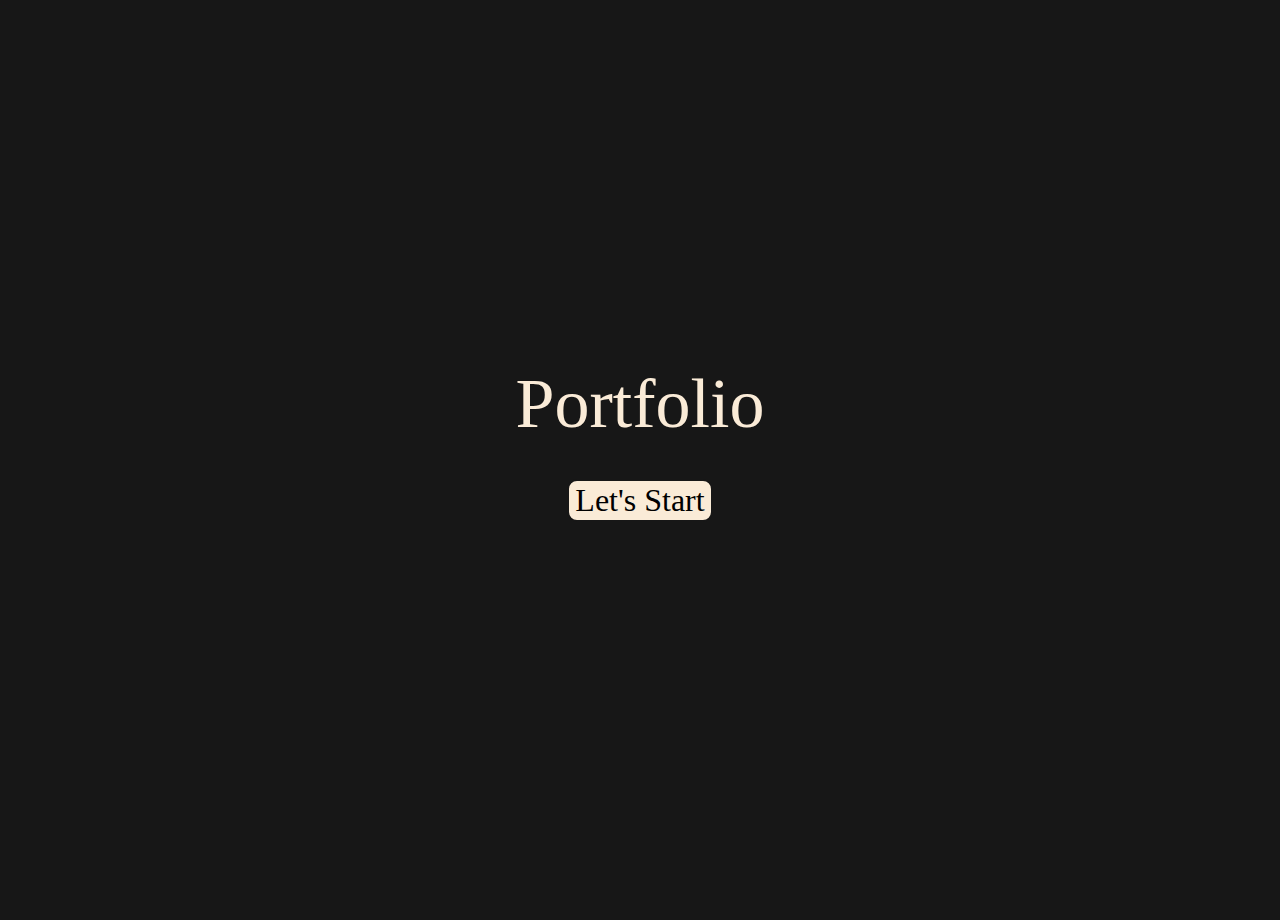
<file: index.html>
<!DOCTYPE html>
<html lang="en">
<head>
    <meta charset="UTF-8">
    <meta name="viewport" content="width=device-width, initial-scale=1.0">
    <title>Document</title>
    <link rel="stylesheet" href="start.css">
</head>
<body>
    <div class="box">
        <div class="start"> Portfolio </div>
        <div class="btn">
            <button onclick="document.location.href = 'clone.html'">Let's Start</button></div>
    </div>
</body>
</html>
</file>
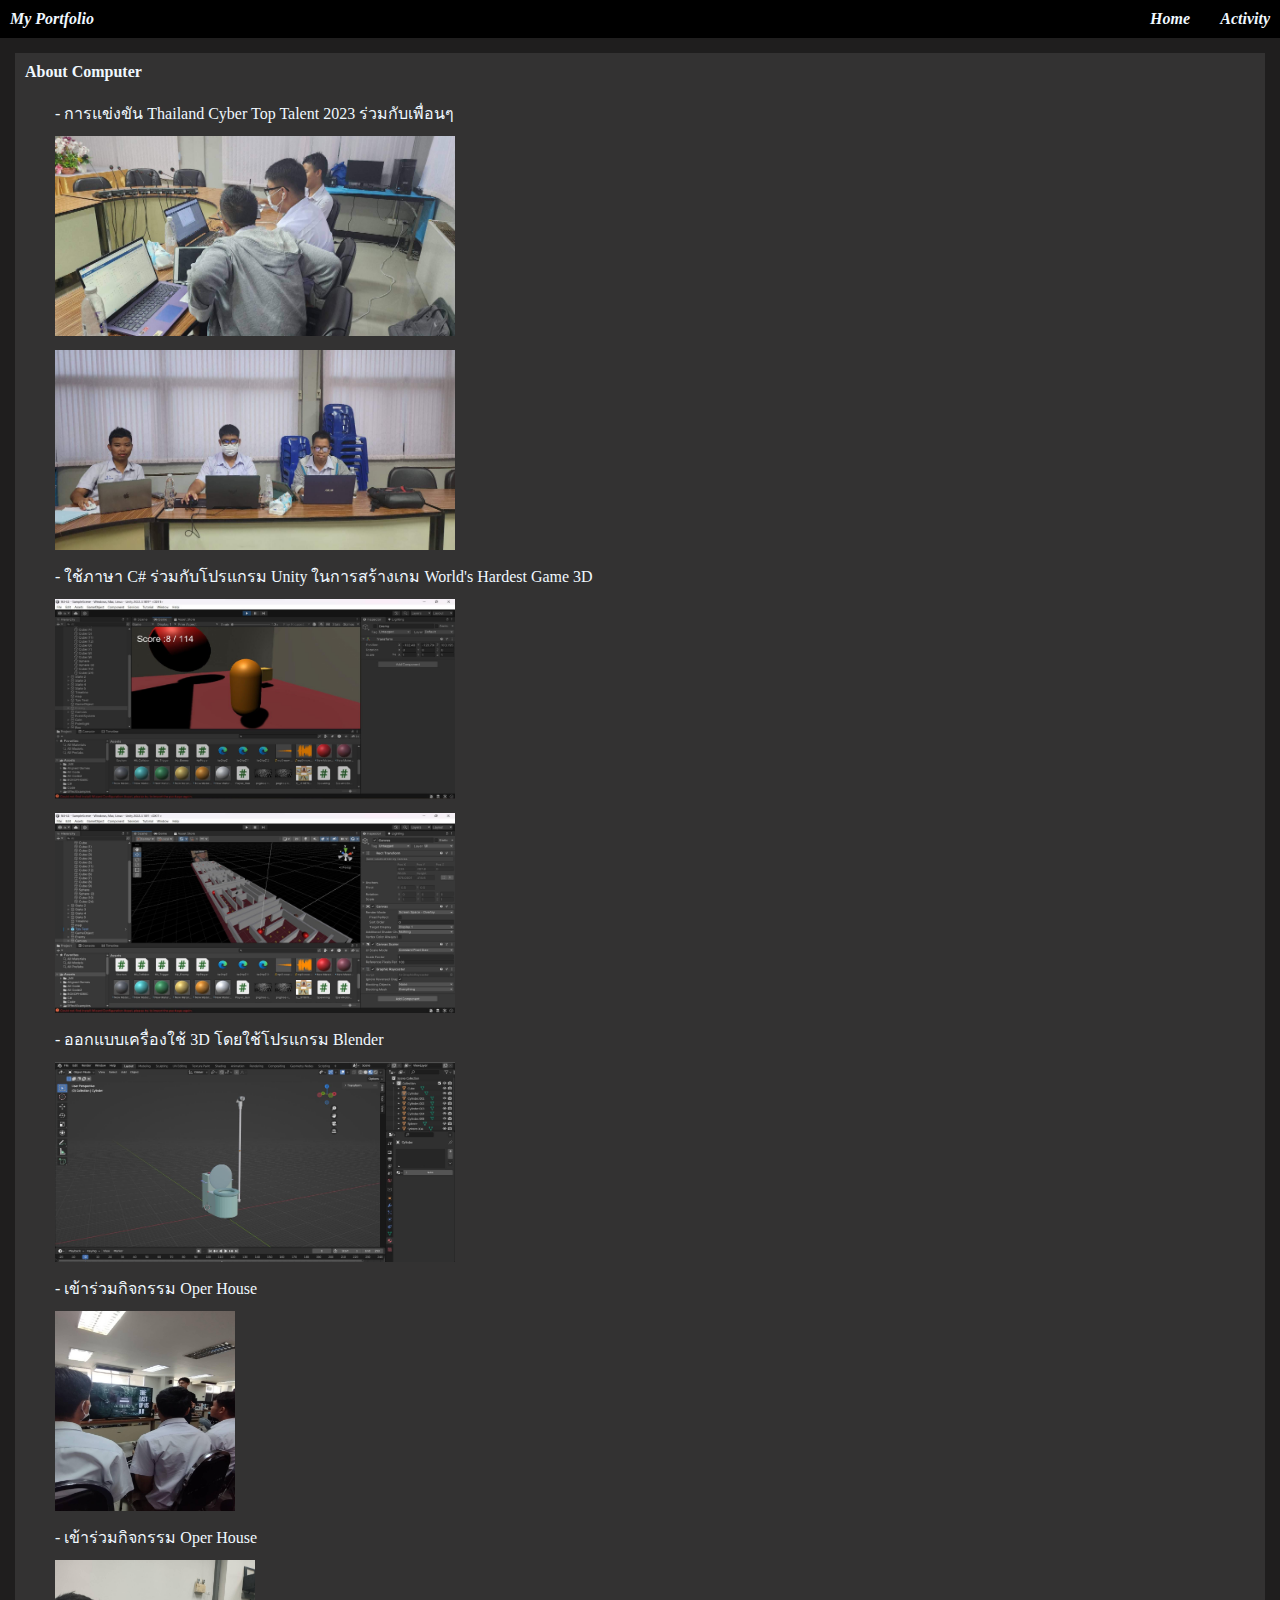
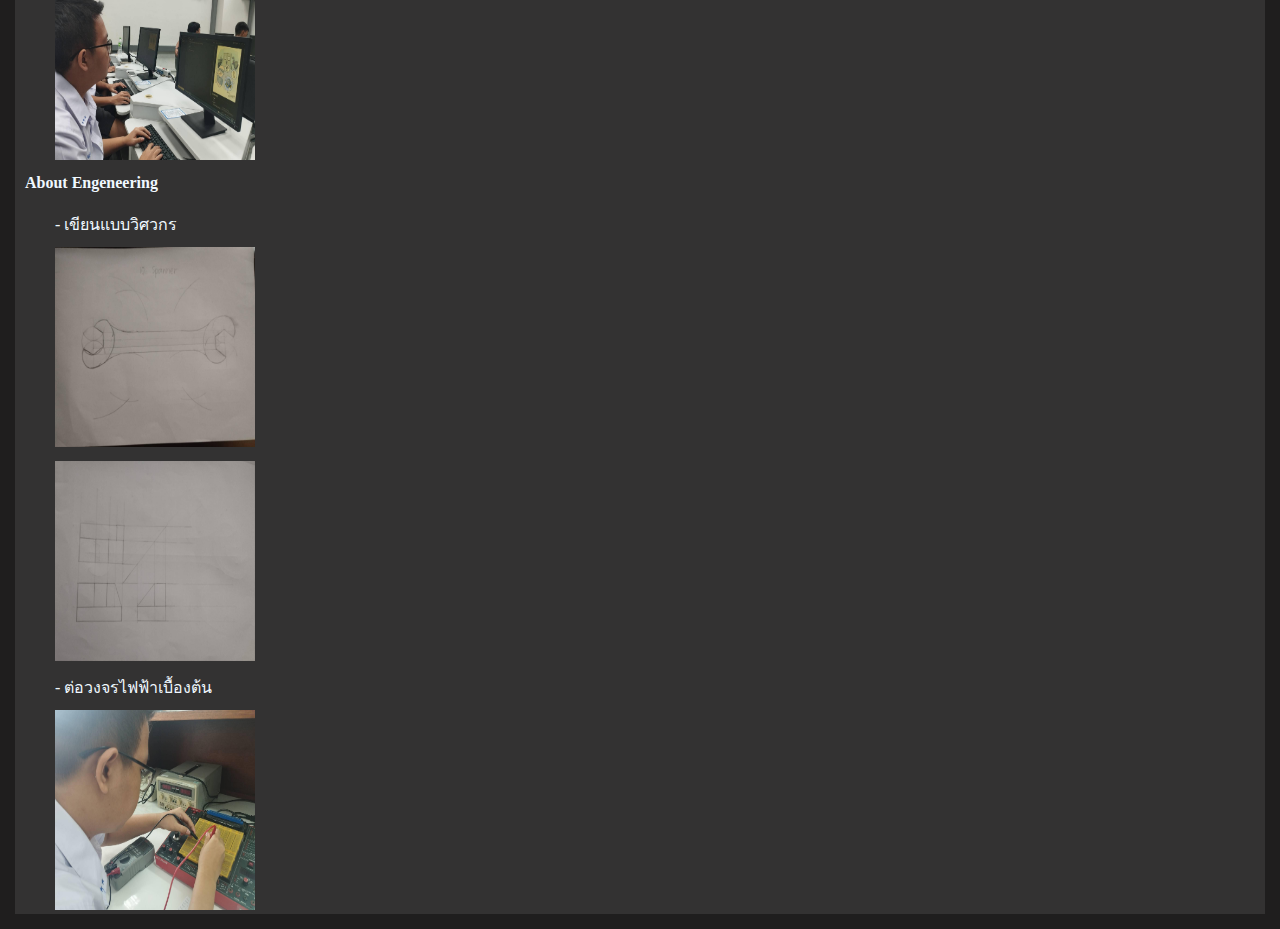
<file: activity.html>
<!DOCTYPE html>
<html lang="en">
<head>
    <meta charset="UTF-8">
    <meta name="viewport" content="width=device-width, initial-scale=1.0">
    <title>Document</title>
    <link rel="stylesheet" href="profile.css">
</head>
<body>
    <div>
        <div class="bar">
            <div class="logo">My Portfolio</div>
            <div class="menu">
                <div class="act"><a href="clone.html">Home</a></div>
                <div class="act"><a href="activity.html">Activity</a></div>
            </div>
        </div>
        <div class="now">
            <div class="com">About Computer</div>
            <!-- project 1 -->
                <div class="w">- การแข่งขัน Thailand Cyber Top Talent 2023 ร่วมกับเพื่อนๆ</div>
                <div class="wp">
                    <a href=""><img src="ncsa1.jpg" width="400px" height="200px"></a>
                </div>
                <div class="wp">
                    <a href=""><img src="ncsa2.jpg" width="400px" height="200px"></a>
                </div>
                <!-- project 2 -->
                <div class="w">- ใช้ภาษา C# ร่วมกับโปรแกรม Unity ในการสร้างเกม World's Hardest Game 3D</div>
                <div class="wp">
                    <a href=""><img src="game1.jpg" width="400px" height="200px"></a>
                </div>
                <div class="wp">
                    <a href=""><img src="game2.jpg" width="400px" height="200px"></a>
                </div>
                <!-- blender -->
                <div class="w">- ออกแบบเครื่องใช้ 3D โดยใช้โปรแกรม Blender</div>
                <div class="wp">
                    <a href=""><img src="Blender.jpg" width="400px" height="200px"></a>
                </div>
                <!-- open house kmilt -->
                <div class="w">- เข้าร่วมกิจกรรม Oper House </div>
                <div class="wp">
                    <a href=""><img src="kmilt.jpg" width="180px" height="200px"></a>
                </div>
            <!-- open house kmutt -->
            <div class="w">- เข้าร่วมกิจกรรม Oper House </div>
                <div class="wp">
                    <a href=""><img src="kmutt.jpg" width="200px" height="200px"></a>
                </div>
                <div class="work">About Engeneering</div>
                <div class="w">- เขียนแบบวิศวกร </div>
                <div class="wp">
                    <a href=""><img src="drawing1.jpg" width="200px" height="200px"></a>
                </div>
                <div class="wp">
                    <a href=""><img src="drawing2.jpg" width="200px" height="200px"></a>
                </div>      
                <div class="w">- ต่อวงจรไฟฟ้าเบื้องต้น </div>
                <div class="wp">
                    <a href=""><img src="elec1.jpg" width="200px" height="200px"></a>
            </div>
       </div>
</html>
</file>
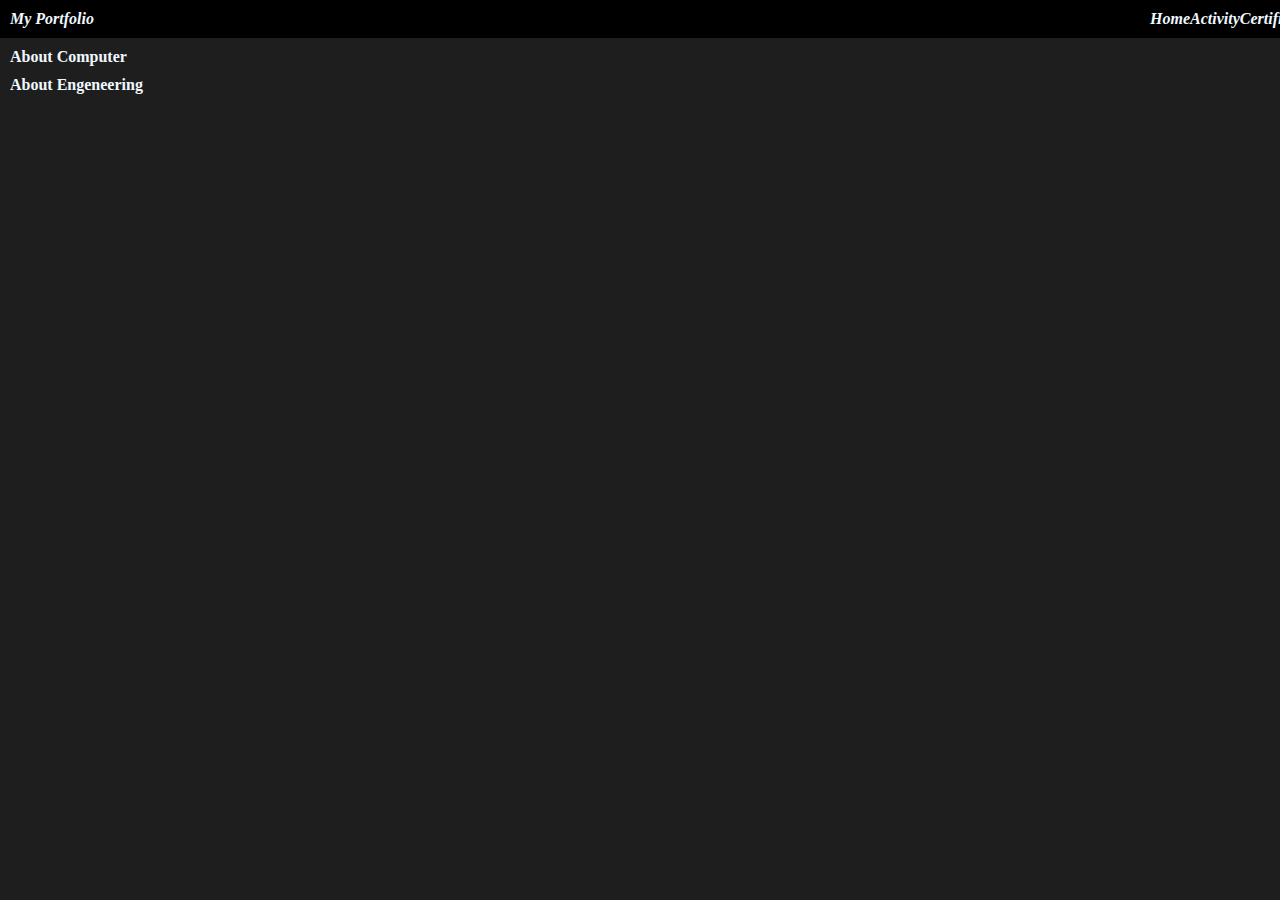
<file: certificate.html>
<!DOCTYPE html>
<html lang="en">
<head>
    <meta charset="UTF-8">
    <meta name="viewport" content="width=device-width, initial-scale=1.0">
    <title>Document</title>
    <link rel="stylesheet" href="profile.css">
</head>
<body>
    <div>
        <div class="bar">
            <div class="logo">My Portfolio</div>
            <div class="menu">
                <div class="act"><a href="profile.html">Home</a></div>
                <div class="act"><a href="activity.html">Activity</a></div>
                <div class="cer"><a href="certificate.html">Certificate</a></div>
            </div>
        </div>
        <div class="com">About Computer</div>
            
       <div class="work">About Engeneering</div>
    </div>
</html>
</file>
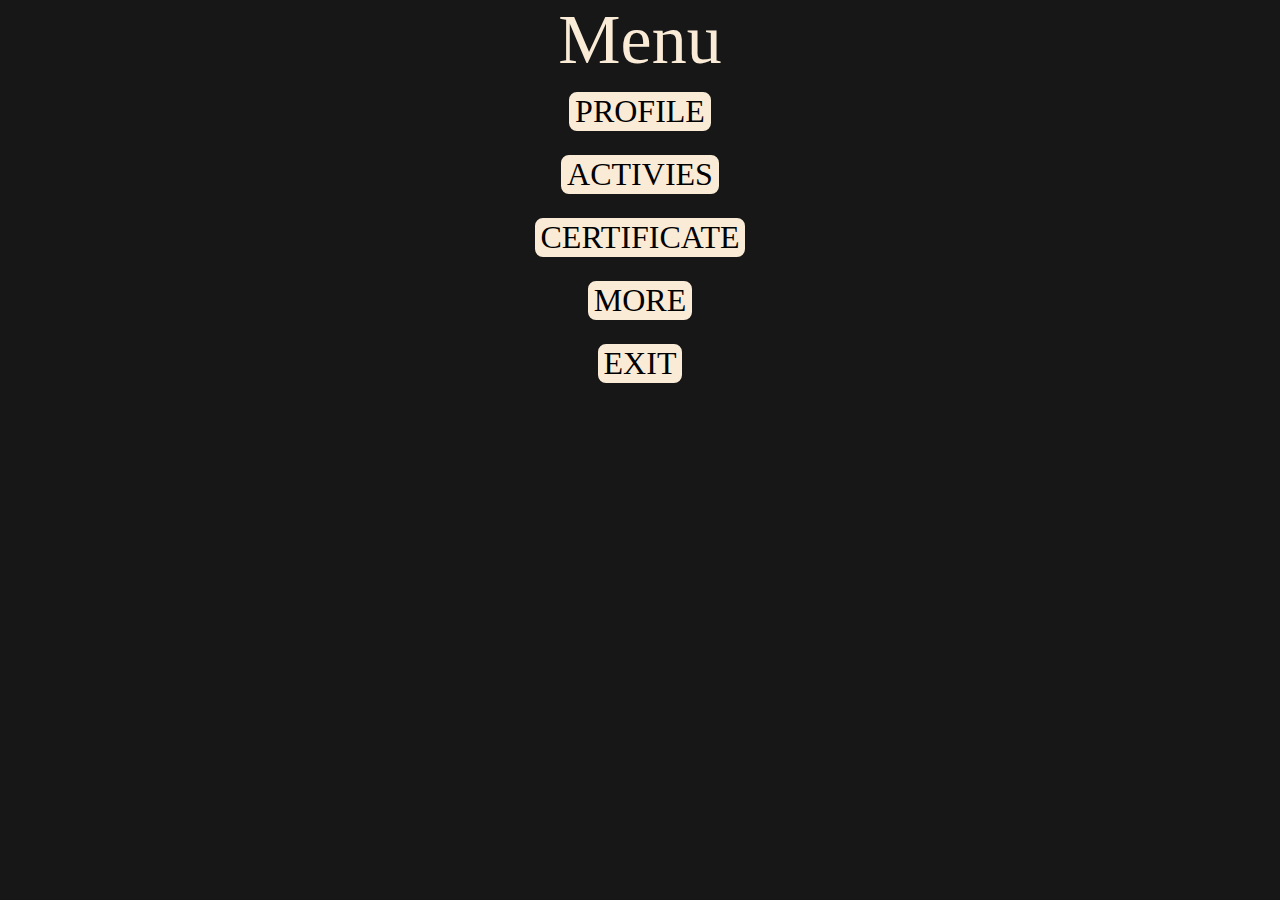
<file: menu.html>
<!DOCTYPE html>
<html lang="en">
<head>
    <meta charset="UTF-8">
    <meta name="viewport" content="width=device-width, initial-scale=1.0">
    <title>Document</title>
    <style>
        body{

            background-color: #171717;
            padding: 0;
            margin: 0px;
        }
        
        .start{
            display: flex;
            color: antiquewhite;
            font-family: Georgia, 'Times New Roman', Times, serif;
            font-size: 70px;
            justify-content: center;
            align-items: center;
        }
        
        .btn{
            display: flex;
            justify-content: center;
            align-items: center;
            padding: 10px;

        }

        button{
            background-color: antiquewhite;
            font-family: Georgia, 'Times New Roman', Times, serif;
            font-size: xx-large;
            border-radius: 10px;
            border: 2px solid #171717;
        }
        
    </style>
</head>
<body>
    <div class="box">
        <div class="start"> Menu </div>
        <div class="btn">
            <button class="btn1" onclick="document.location.href = 'profile.html'">PROFILE</button></div>
        </div>
        <div class="btn">
            <button class="btn2" onclick="document.location.href = 'activity.html'">ACTIVIES</button></div>
        </div>
        <div class="btn">
            <button class="btn3" onclick="document.location.href = 'certificate.html'">CERTIFICATE</button></div>
        </div>
        <div class="btn">
            <button class="btn4" onclick="document.location.href = 'MENU.html'">MORE</button></div>
        </div>
        <div class="btn">
            <button class="btn5" onclick="document.location.href = 'start.html'">EXIT</button></div>
        </div>
</html>
</file>
<file: start.css>
body{
    display: flex;
    justify-content: center;
    align-items: center;
    background-color: #171717;
    padding: 10px;
    height: 100vh;
    margin: 0;
}

.start{
    display: flex;
    color: antiquewhite;
    font-family: Georgia, 'Times New Roman', Times, serif;
    font-size: 70px;
    justify-content: center;
    align-items: center;
}

.btn{
    display: flex;
    justify-content: center;
    align-items: center;
    padding: 35px;
}

button{
    background-color: antiquewhite;
    font-family: Georgia, 'Times New Roman', Times, serif;
    font-size: xx-large;
    border-radius: 10px;
    border: 2px solid #171717;
}

.btn :hover{
    background-color:rgba(250, 235, 215, 0.6);
    border-radius: 10px;
    padding: 2px;
}
</file>
<file: profile.css>
body{
    padding: 0;
    margin: 0;
    background-color: #1f1e1e;
}
.bar{
    display: flex;
    justify-content: space-between;
    background-color: black;
    color: aliceblue;
    font-weight: bold;
    font-style: italic;
    padding: 10px;
    font-family: 'Times New Roman', Times, serif;
}

.menu{
    display: flex;
    width: 120px;
    justify-content: space-between;
}

.act>a { 
    text-decoration: none;
    color: aliceblue;
}

.cer>a { 
    text-decoration: none;
    color: aliceblue;
}

.pic>a>img{
    display: flex;
    justify-content: center;
}

.pic>a>img{
    display: flex;
    justify-content: center;
    margin: 10px;
    width: 200px;
    height: 200px;
    border: 10px solid black;
}

.word{
    font-family: 'Times New Roman', Times, serif;
    color: aliceblue;
    font-size: 18px;
    display: flex;
    margin: 10px;
}

.nickname{
    font-family: 'Times New Roman', Times, serif;
    color: aliceblue;
    font-size: x-large;
    display: flex;
}

.message{
    font-family: 'Times New Roman', Times, serif;
    color: aliceblue;
    font-size: 18px;
    display: flex;
    margin: 10px;
}

.com{
    font-weight: bolder;
    margin: 10px;
    color: aliceblue;
}

.work{
    font-weight: bolder;
    margin: 10px;
    color: aliceblue;
}

.wp{
    margin-top: 10px;
    margin-left: 40px;
}

.w{
    color: aliceblue;
    margin-top: 10px;
    margin-left: 40px;
}

.act :hover{
    color: antiquewhite;
}

.flow{
    display: flex;
    background-color: #333232;
    margin: 15px;
    justify-content: center;
}


.con{
    display: flex;
    justify-content: space-around;
    background-color: #333232;
    margin: 15px;
}

.face{
    padding: 10px;
}

.ig{
    padding: 10px;
}

.name{
    display: flex;
    flex-direction: column;
    align-items: center;
    margin: 15px;
    padding: 4px;
    background-color: #333232;
}

.now{
    display: flex;
    flex-direction: column;
    margin: 15PX;
    justify-content: center;
    background-color: #333232;
}
</file>
